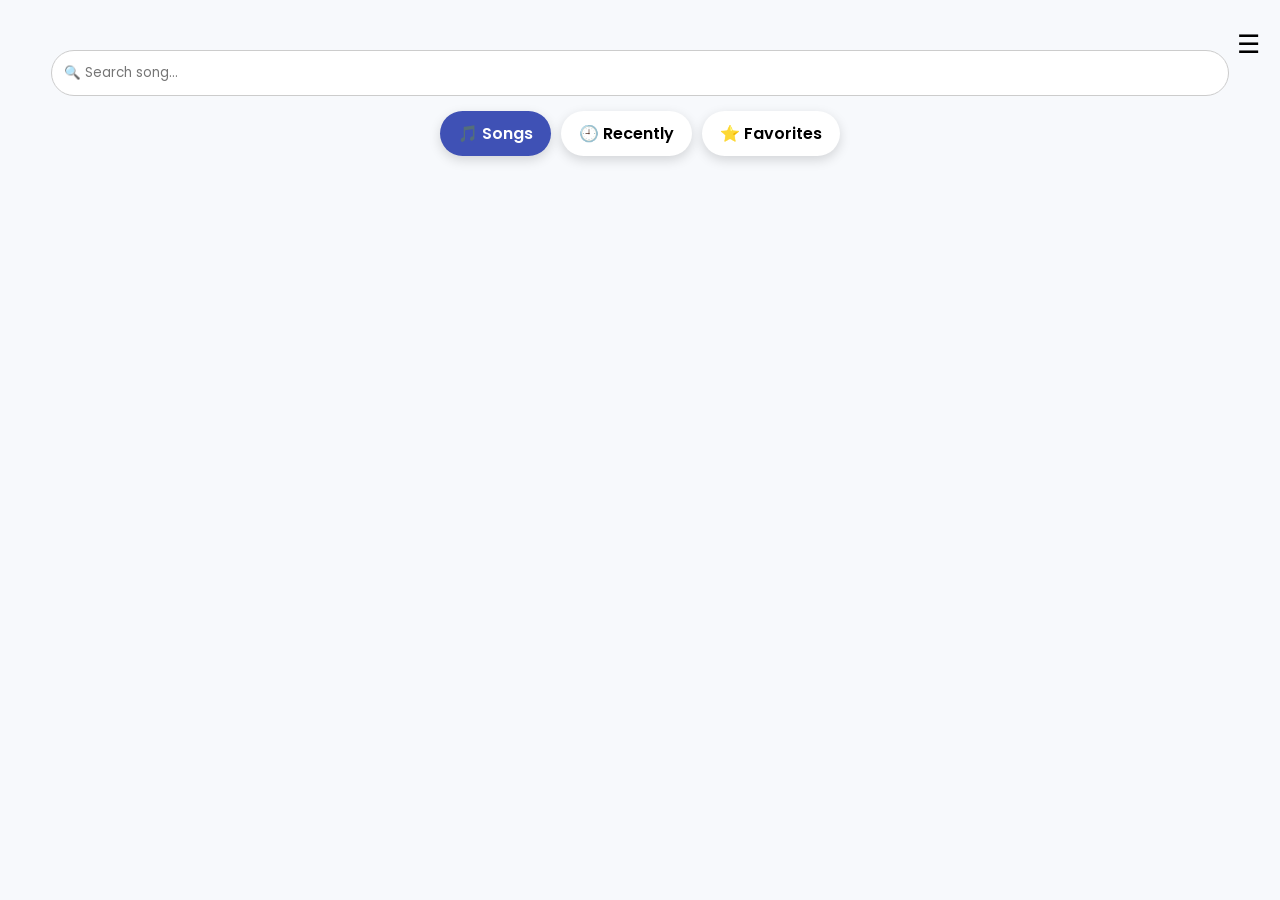
<file: index.html>
<!DOCTYPE html>
<html>
<head>
  <title>Church Songs</title>
  <link rel="stylesheet" href="style.css">
</head>
<body onload="init()">

<header>
  <div class="menu-btn" onclick="toggleMenu()">☰</div>
  <div id="menu" class="menu hidden">
    <div onclick="goHome()">🏠 Home</div>
    <div id="switchLogin" onclick="switchLogin()">🔁 Switch Login</div>
    <div onclick="logout()">🚪 Logout</div>
    <hr>
    <div onclick="alert('Future feature')">✨ Additional Feature</div>
  </div>
</header>

<input id="search" class="search-box" placeholder="🔍 Search song..." onkeyup="searchSongs()">

<div class="tab-bar">
  <div class="tab active" onclick="showTab('songs',this)">🎵 Songs</div>
  <div class="tab" onclick="showTab('recent',this)">🕘 Recently</div>
  <div class="tab" onclick="showTab('fav',this)">⭐ Favorites</div>
</div>

<div class="content-area">
  <div id="songsTab"> show </div>
  <div id="recentTab" class="hidden"> show </div>
  <div id="favTab" class="hidden"> show </div>
</div>

<a href="add-song.html" id="addBtn" class="floating-btn">➕</a>

<script src="script.js"></script>
</body>
</html>
</file>
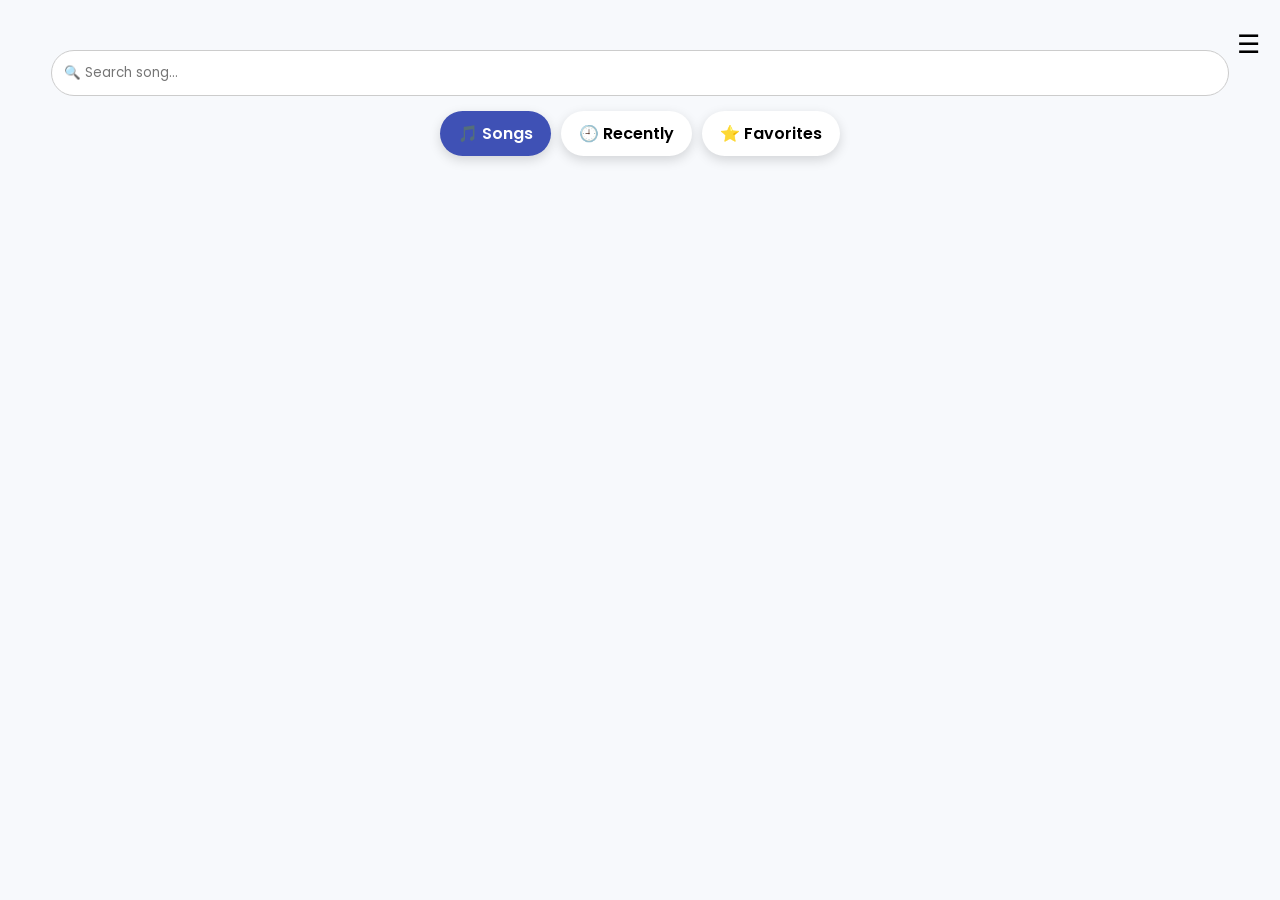
<file: add-song.html>
<!DOCTYPE html>
<html>
<head>
  <title>Add Song</title>
  <link rel="stylesheet" href="style.css">
</head>
<body>

<div class="form-box">
  <input id="title" placeholder="Song Title">
  <input id="category" placeholder="Category">
  <textarea id="lyrics" placeholder="Lyrics"></textarea>
  <button onclick="save()">Save</button>
</div>

<script>
if(localStorage.role!=="admin") location.href="index.html";

function save(){
  let s = JSON.parse(localStorage.songs || "[]");
  s.push({title:title.value,category:category.value,lyrics:lyrics.value});
  localStorage.songs = JSON.stringify(s);
  location.href="index.html";
}
</script>
</body>
</html>
</file>
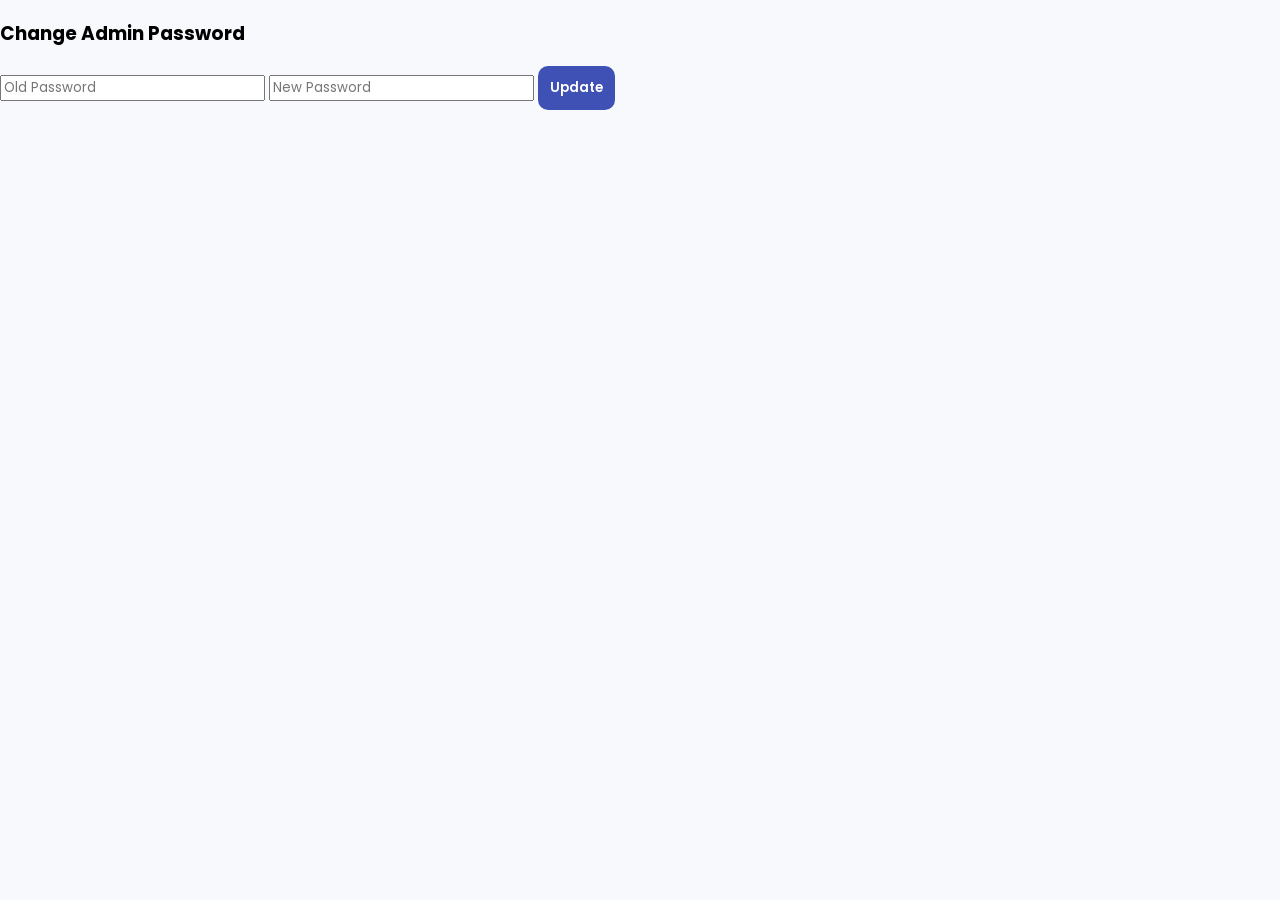
<file: change-password.html>
<!DOCTYPE html>
<html>
<head>
<meta name="viewport" content="width=device-width">
<title>Change Password</title>
<link rel="stylesheet" href="style.css">
</head>
<body>

<h3>Change Admin Password</h3>
<input id="oldPwd" type="password" placeholder="Old Password">
<input id="newPwd" type="password" placeholder="New Password">
<button onclick="changePassword()">Update</button>

<script>
function changePassword(){
  let old=localStorage.getItem("adminPwd")||"admin123";
  if(oldPwd.value!==old) return alert("Wrong old password");
  localStorage.setItem("adminPwd",newPwd.value);
  alert("Password updated");
}
</script>
</body>
</html>
</file>
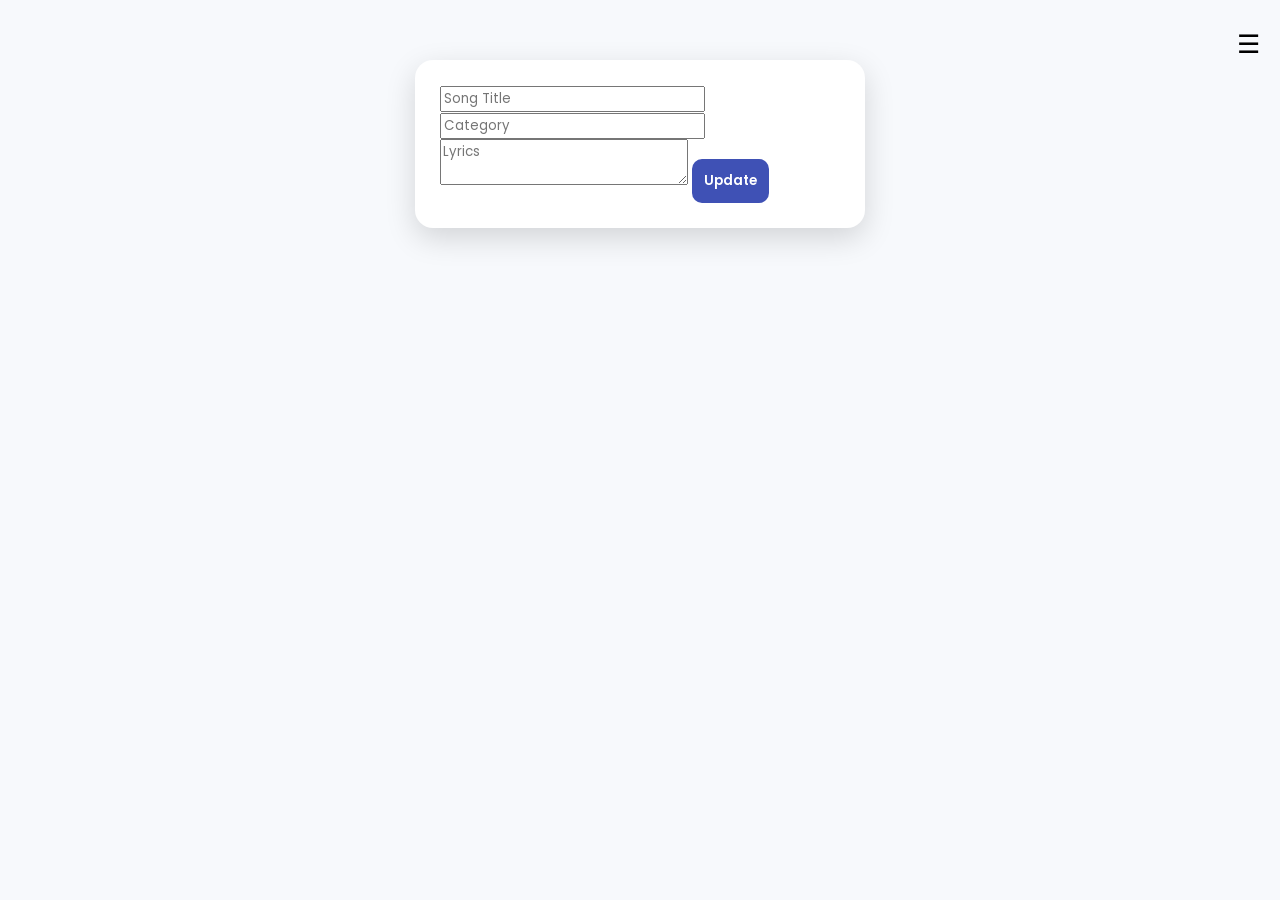
<file: edit-song.html>
<!DOCTYPE html>
<html>
<head>
  <title>Edit Song</title>
  <link rel="stylesheet" href="style.css">
</head>
<body onload="load()">

<header>
  <div class="menu-btn" onclick="toggleMenu()">☰</div>
  <div id="menu" class="menu hidden">
    <div onclick="goHome()">🏠 Home</div>
    <div id="switchLogin" onclick="switchLogin()">🔁 Switch Login</div>
    <div onclick="logout()">🚪 Logout</div>
    <hr>
    <div onclick="alert('Future feature')">✨ Additional Feature</div>
  </div>
</header>

<div class="form-box">
  <input id="title" placeholder="Song Title">
  <input id="category" placeholder="Category">
  <textarea id="lyrics" placeholder="Lyrics"></textarea>
  <button onclick="update()">Update</button>
</div>

<script>
let i = localStorage.edit;
let songs = JSON.parse(localStorage.songs || "[]");

function load(){
  let s = songs[i];
  if(s){
    title.value = s.title;
    category.value = s.category;
    lyrics.value = s.lyrics;
  }
}

function update(){
  songs[i] = {title:title.value,category:category.value,lyrics:lyrics.value};
  localStorage.songs = JSON.stringify(songs);
  location.href = "index.html";
}
</script>
<script src="script.js"></script>
</body>
</html>
</file>
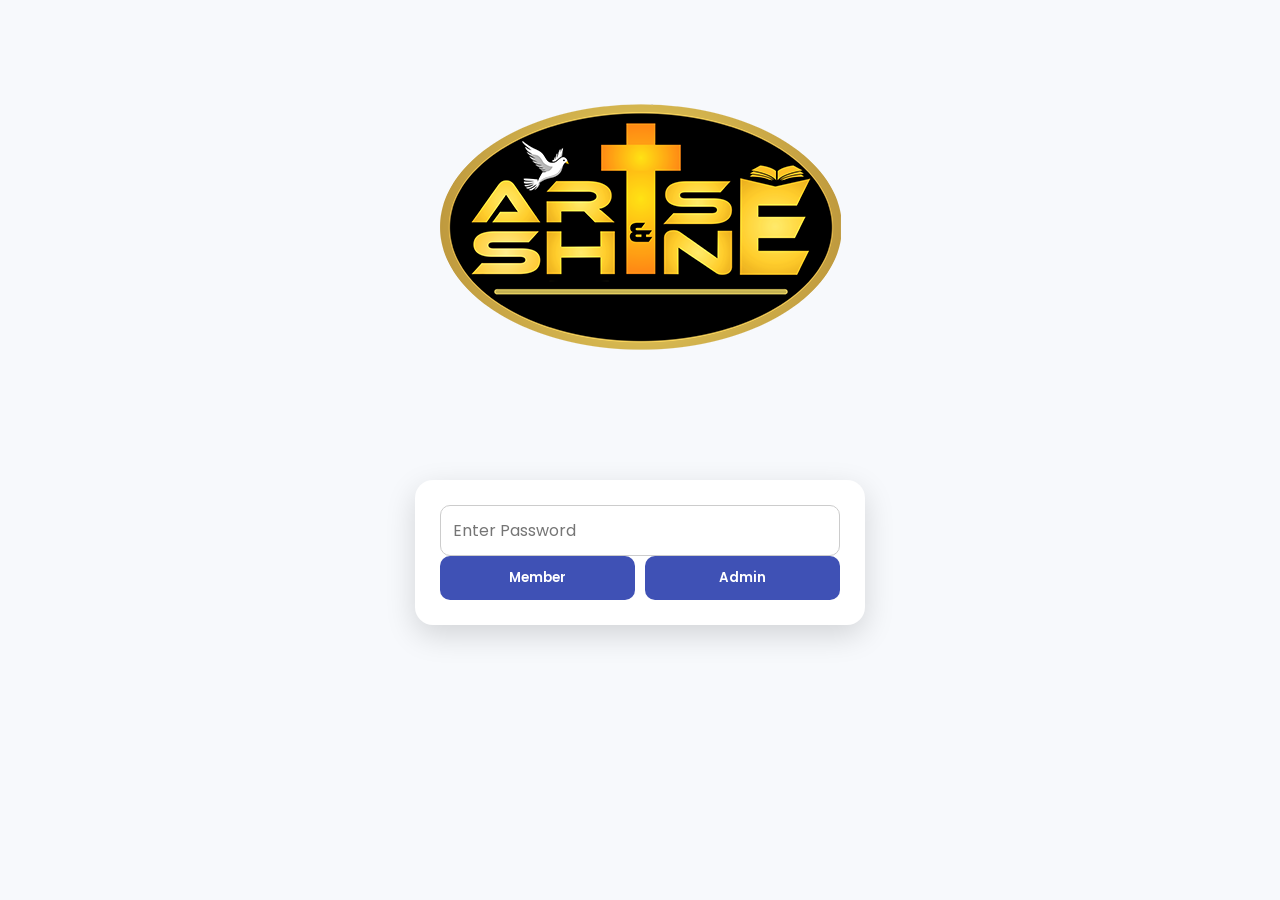
<file: login.html>
<!DOCTYPE html> 
<html>
<head>
  <title>Church Login</title>
  <link rel="stylesheet" href="style.css">
</head>
<body>
<header>
  <img src="https://richcodz-cloud.github.io/church-lyrics/Arise%20&%20Shine%20Logo%20.png">
</header>
<div class="login-box">
  <input type="password" id="pwd" placeholder="Enter Password">
  <div class="login-actions">
    <button onclick="member()">Member</button>
    <button onclick="admin()">Admin</button>
  </div>
</div>

<script>
function member(){
  localStorage.setItem("role","member");
  location.href="index.html";
}
function admin(){
  if(pwd.value==="admin123"){
    localStorage.setItem("role","admin");
    location.href="index.html";
  }else alert("Wrong password");
}
</script>
</body>
</html>
</file>
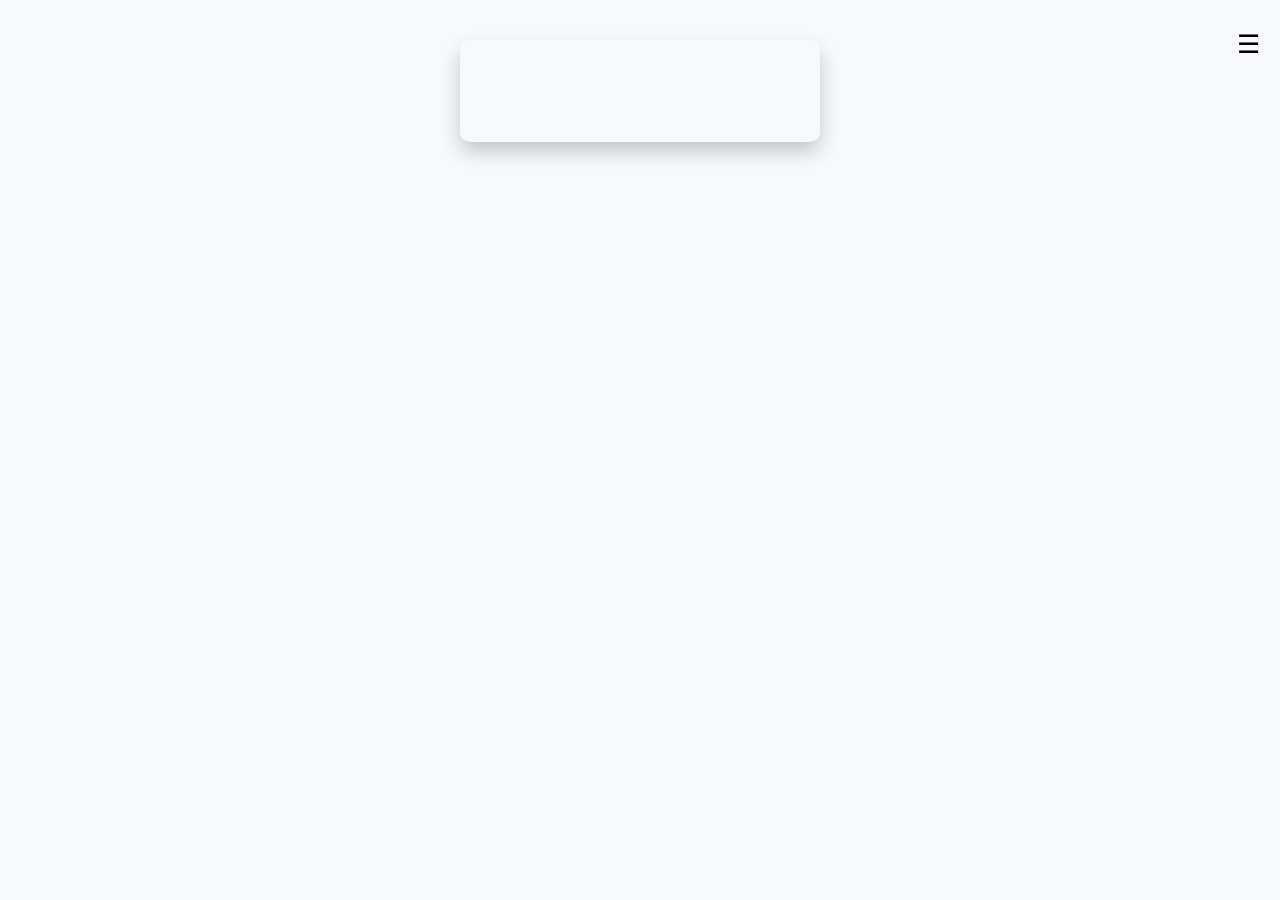
<file: lyrics.html>
<!DOCTYPE html>
<html>
<head>
  <title>Lyrics</title>
  <link rel="stylesheet" href="style.css">
</head>
<body onload="loadLyrics()">

<header>
  <div class="menu-btn" onclick="toggleMenu()">☰</div>
  <div id="menu" class="menu hidden">
    <div onclick="goHome()">🏠 Home</div>
    <div id="switchLogin" onclick="switchLogin()">🔁 Switch Login</div>
    <div onclick="logout()">🚪 Logout</div>
    <hr>
    <div onclick="alert('Future feature')">✨ Additional Feature</div>
  </div>
</header>

<div class="lyrics-wrapper">
  <div class="lyrics" id="lyrics"></div>
</div>

<script src="script.js"></script>
</body>
</html>
</file>
<file: style.css>
@import url('https://fonts.googleapis.com/css2?family=Poppins:wght@400;600&display=swap');
*{font-family:Poppins}

body{margin:0;background:#f7f9fc}
header{text-align:center;padding:20px;position:relative}

/* menu button + dropdown */
.menu-btn{position:absolute;right:20px;top:25px;font-size:26px;cursor:pointer}
.menu{position:absolute;right:20px;top:65px;background:white;border-radius:12px;box-shadow:0 10px 30px rgba(0,0,0,.2);overflow:hidden;z-index:1000;transition:0.3s ease-in-out;}
.menu div{padding:14px 20px;font-weight:600;cursor:pointer;}
.menu div:hover{background:#3f51b5;color:white}
.menu hr{margin:0;border:0;border-top:1px solid #ddd}
.hidden{display:none;}

.search-box{width:90%;margin:10px auto;display:block;padding:12px;border-radius:25px;border:1px solid #ccc}

.tab-bar{display:flex;justify-content:center;gap:10px;margin:15px}
.tab{padding:10px 18px;border-radius:25px;background:#fff;font-weight:600;cursor:pointer;box-shadow:0 4px 12px rgba(0,0,0,.15)}
.tab.active,.tab:hover{background:#3f51b5;color:white}
.content-area{max-width:900px;margin:auto}

.category-title{background:linear-gradient(135deg,#3f51b5,#7c3aed);color:white;padding:14px;margin:12px;border-radius:14px;text-align:center;font-weight:600}
.song-item{background:white;margin:10px 12px;padding:14px;border-radius:12px;text-align:center;font-weight:600;cursor:pointer;box-shadow:0 6px 16px rgba(0,0,0,.15)}
.song-item:hover{background:#3f51b5;color:white}

.admin-actions{margin-top:8px;display:flex;justify-content:center;gap:10px}
.admin-actions button{padding:6px 10px;font-size:14px;border-radius:6px;color:white;border:none}
.admin-actions button:first-child{background:#10b981} 
.admin-actions button:last-child{background:#ef4444}

.login-box,.form-box,.lyrics{background:white;margin:20px auto;padding:25px;max-width:400px;border-radius:18px;box-shadow:0 10px 30px rgba(0,0,0,.15)}
.login-actions{display:flex;gap:10px}
button{flex:1;padding:12px;border:none;border-radius:10px;background:#3f51b5;color:white;font-weight:600}

.login-box input[type="password"]{
  width:100%;
  box-sizing:border-box;
  padding:12px;
  font-size:16px;
  border-radius:10px;
  border:1px solid #ccc;
}

.lyrics {
  width: 360px;
  padding: 8% 0 0;
  margin: auto;
  background-color: transparent;
  border-radius: 10px;
  box-shadow: 0px 10px 20px rgba(0, 0, 0, 0.2);
}

.lyrics-wrapper{padding:20px
               margin:25px 50px 75px 100px;}
.lyrics pre{font-size:clamp(18px,4vw,32px);font-weight:700;line-height:1.4}

.floating-btn{position:fixed;right:20px;bottom:20px;background:#3f51b5;color:white;padding:16px;border-radius:50%;text-decoration:none;font-size:20px}
</file>
